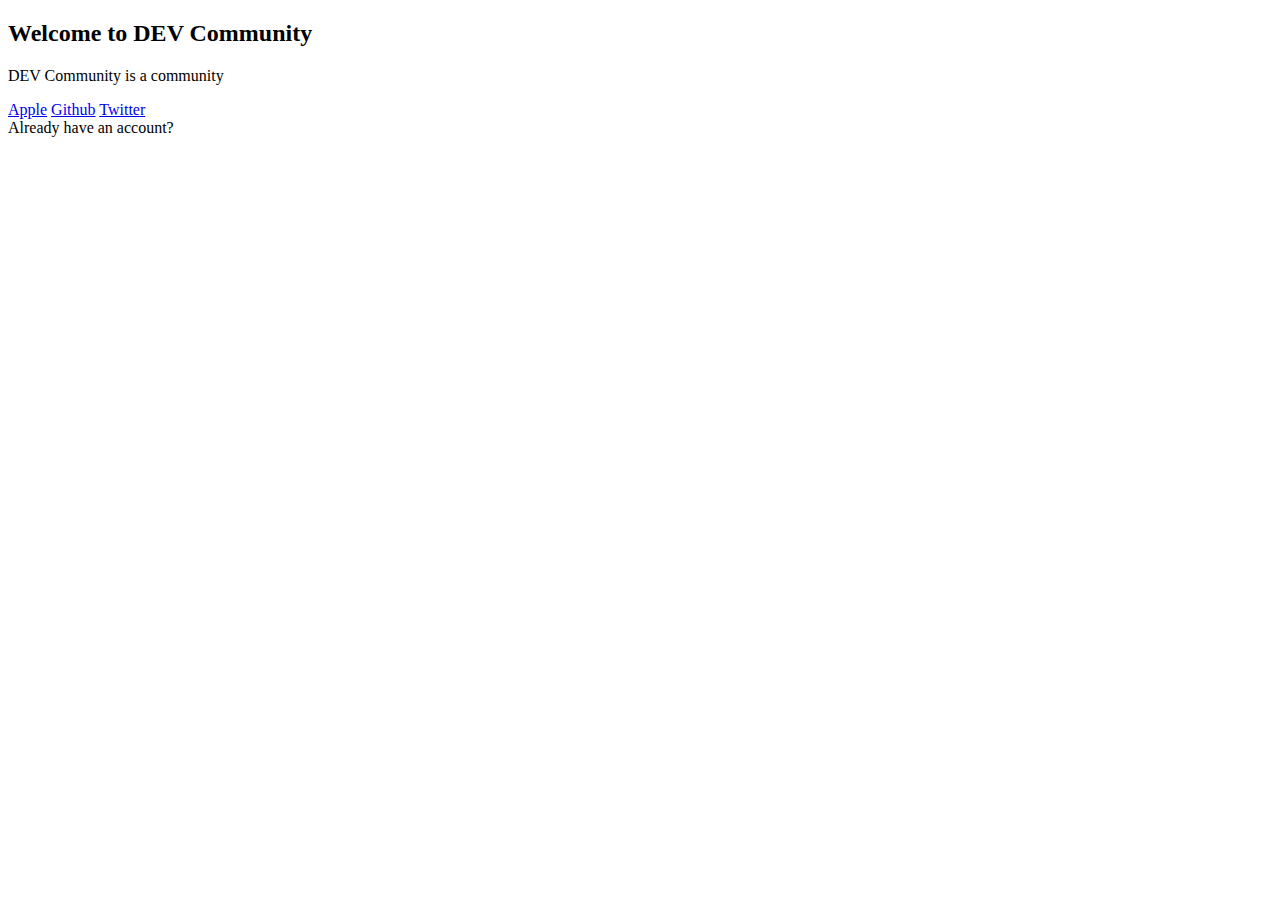
<file: web/templates/layouts/base_prayout.html>
<!DOCTYPE html>
<html lang="en">
<head>
    <meta charset="UTF-8">
    <meta http-equiv="X-UA-Compatible" content="IE=edge">
    <meta name="viewport" content="width=s, initial-scale=1.0">
    <title>Document</title>
</head>
<body>
    <main>
        <div class="cuadrado">
            <div class="contenedor">
                <div class="texto">
                    <h2>Welcome to DEV Community</h2>
                    <p>DEV Community is a community</p>
                </div>
                <div class="cuentas">
                    <a href="#">Apple</a>
                    <a href="#">Github</a>
                    <a href="#">Twitter</a>
                </div>
                <div class="registrar">Already have an account?</div>
            </div>
        </div>
    </main>
</body>
</html>
</file>
